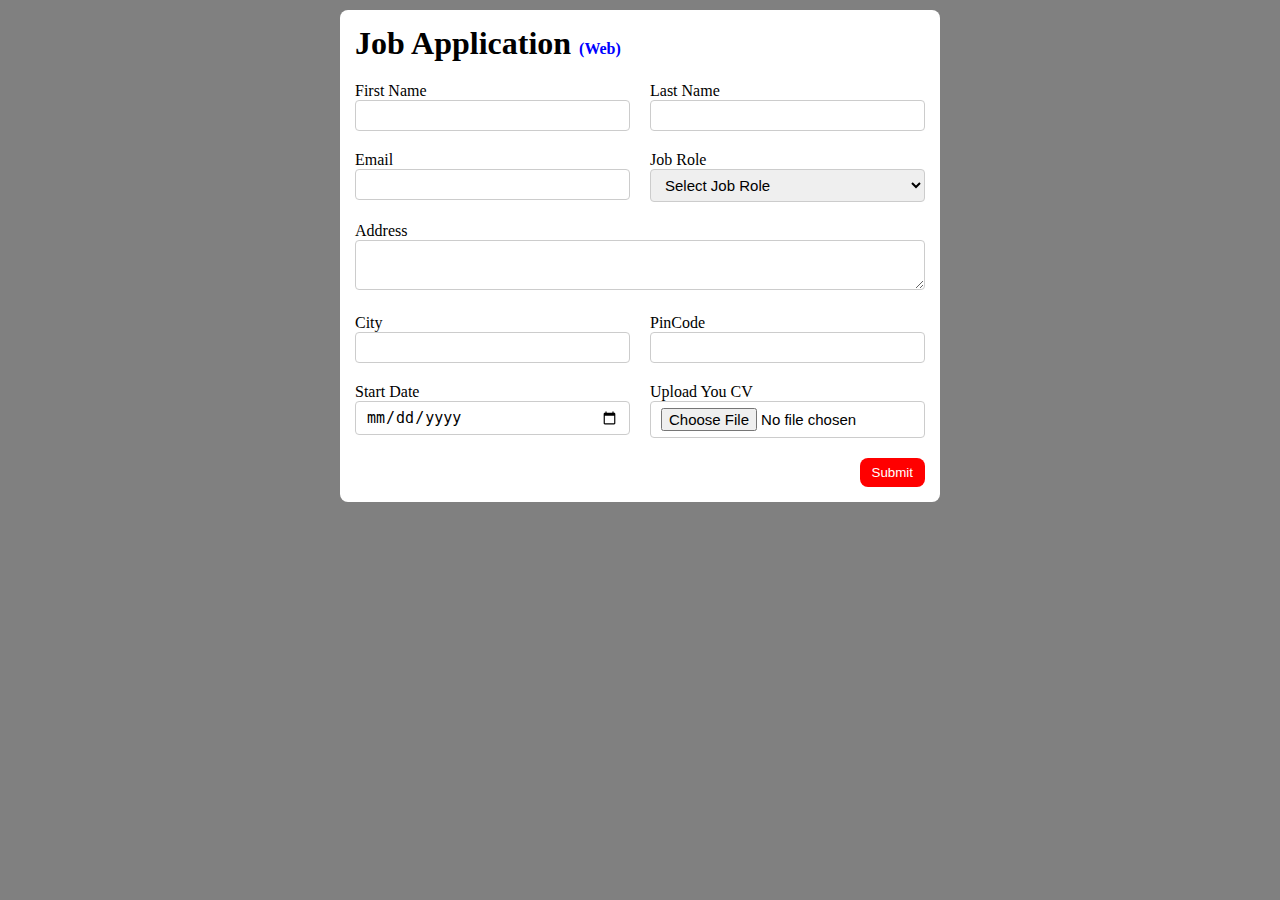
<file: Project2-JobApplication/index.html>
<!DOCTYPE html>
<html lang="en">
<head>
    <meta charset="UTF-8">
    <meta name="viewport" content="width=device-width, initial-scale=1.0">
    <title>Job Application</title>
    <link rel="stylesheet" href="styles.css">
</head>
<body>
    <div id="container">
        <div id="content">
            <h1>
                Job Application <span class="span-text">(Web)</span>
            </h1>
            <form action="">
          
                <div id="form_container">
     
                  <!-- <div id="form_control"> -->
                  <div class="form_control">
                     <label for="first_name">First Name</label>
                     <input id="first_name"class="text_fields" type="text" name="FirstName">
                 </div>

                  <div class="form_control">
                    <label for="last_name">Last Name</label>
                    <input id="last_name" class="text_fields" type="text" name="LastName">
                  </div>
                    
                   <div class="form_control">
                    <label for="email">Email</label>
                    <input id="email" class="text_fields" type="email" name="Email">

                   </div>
                    
                   <div class="form_control">
                    <label for="job_role">Job Role</label>
                    <select id="job_role">
                       <option value="">Select Job Role</option>
                       <option value="frontend">FrontEnd Developer</option>
                       <option value="backend">BackEnd Developer</option>
                       <option value="full_stack">Full Stack Developer</option>
                       <option value="ui_ux">UI UX Designer</option>
                    </select>
                   </div>
                    
                    <div class="text_control">
                        <label for="address">Address</label>
                        <textarea id="address" class="text_fields" type="text" row="4" cols="50"></textarea>
                    </div>
                     
                    <div class="form_control">
                        <label for="city">City</label>
                       <input id="city" class="text_fields" type="text" name="City">
                    </div>
                     
                     <div class="form_control">
                        <label for="pinCode">PinCode</label>
                        <input id="pinCode" class="text_fields" type="text" name="PinCode">
   
                     </div>
                    
                     <div class="form_control">
                        <label for="start_date">Start Date</label>
                     <input id="start_date" class="text_fields" type="date" name="StartDate">
                     </div>
                     
                     <div class="form_control">
                        <label for="upload_you_cv">Upload You CV</label>
                        <input id="upload_you_cv" class="text_fields" type="file" name="uploadCV">
                     </div>
             </div>
                <div id="button_container">
                  <button type="submit">Submit</button>
                </div>
             </form>

        </div>
     </div>
    
</body>
</html>
</file>
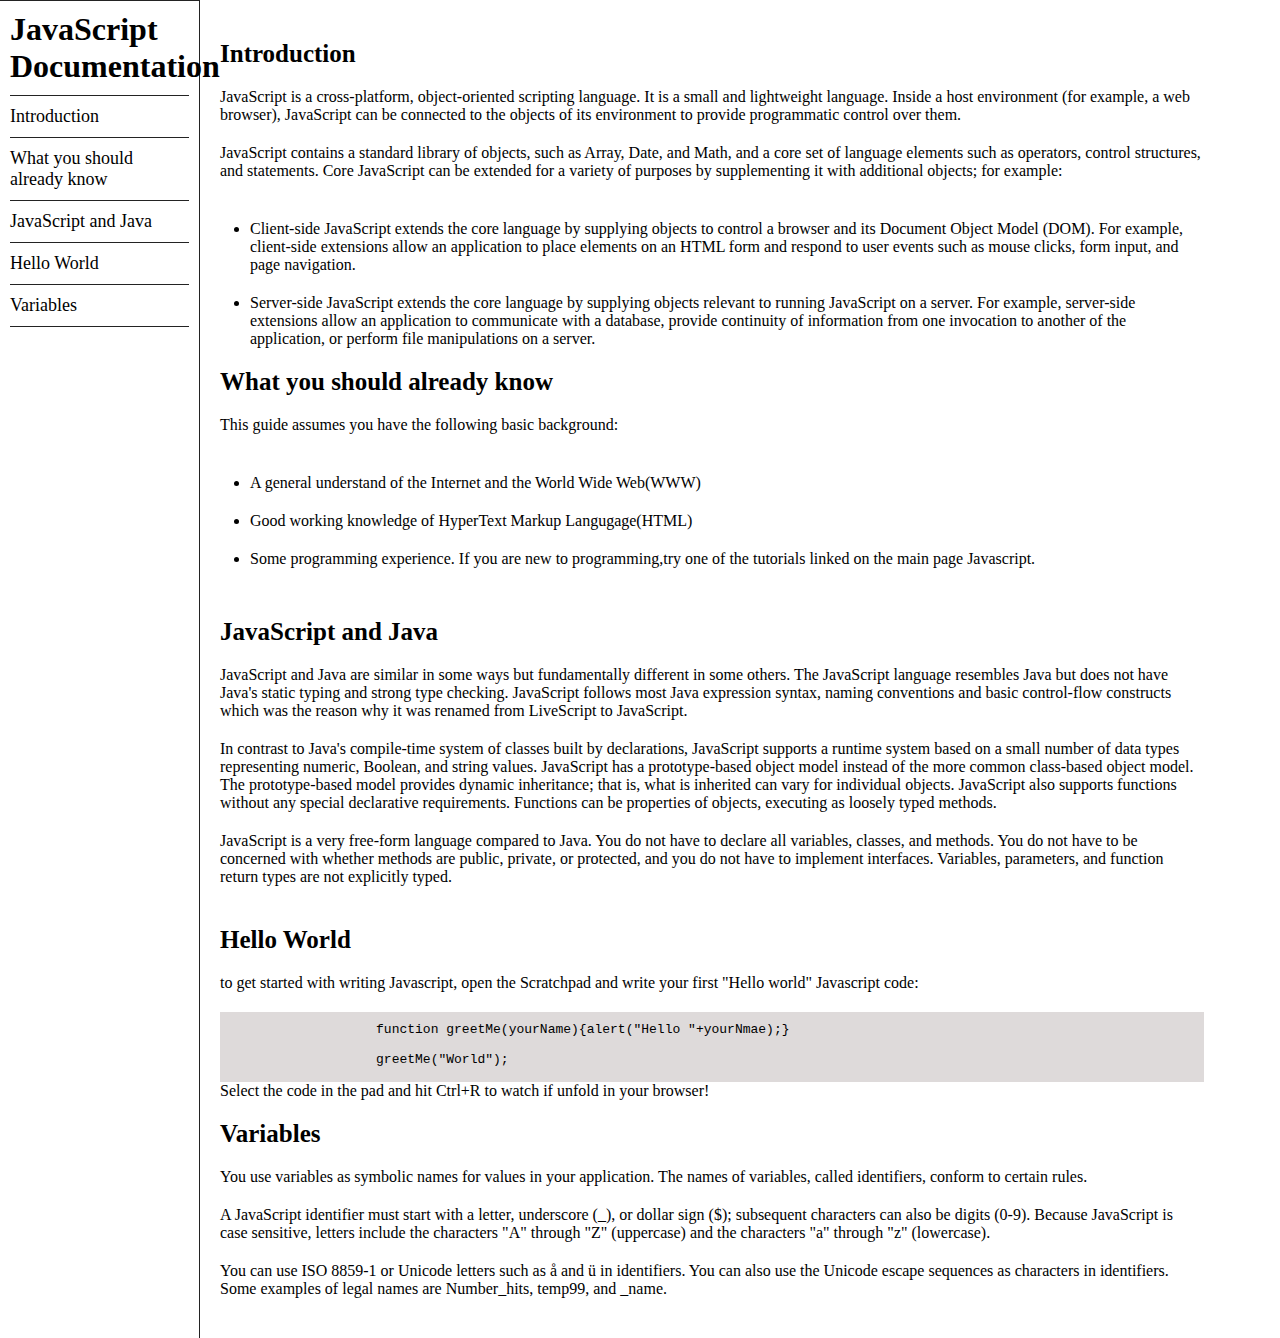
<file: Project8-JSDocumentation/index.html>
<!DOCTYPE html>
<html lang="en">
<head>
    <meta charset="UTF-8">
    <meta name="viewport" content="width=device-width, initial-scale=1.0">
    <title>Documentation</title>
    <link rel="stylesheet" href="styles.css">
</head>
<body>
    <div id="container">

        <aside>
            <h1>JavaScript Documentation</h1>
            <a href="#introduction">
                Introduction
            </a>
            <a href="#prerequistes">
                What you should already know
            </a>
            <a href="#JS-and-Java">JavaScript and Java</a>
            <a href="#Intro">Hello World</a>
            <a href="#Variables">Variables</a>
    
        </aside>
        <div id="maincontainer">
          <div id="content">
            <section id="introduction">
                <h3>Introduction</h3>
                <article>
                <p>
                    JavaScript is a cross-platform, object-oriented scripting language.
            It is a small and lightweight language. Inside a host environment
            (for example, a web browser), JavaScript can be connected to the
            objects of its environment to provide programmatic control over
            them.
                </p>
                <p>
                    JavaScript contains a standard library of objects, such as Array,
                    Date, and Math, and a core set of language elements such as
                    operators, control structures, and statements. Core JavaScript can
                    be extended for a variety of purposes by supplementing it with
                    additional objects; for example:
                </p>
                <ul>
                    <li>
                        Client-side JavaScript extends the core language by supplying
                        objects to control a browser and its Document Object Model (DOM).
                        For example, client-side extensions allow an application to place
                        elements on an HTML form and respond to user events such as mouse
                        clicks, form input, and page navigation.
                    </li>
                    <li>
                        Server-side JavaScript extends the core language by supplying
                        objects relevant to running JavaScript on a server. For example,
                        server-side extensions allow an application to communicate with a
                        database, provide continuity of information from one invocation to
                        another of the application, or perform file manipulations on a
                        server.
                    </li>
                </ul>
            </article>
            </section>

            <section id="prerequistes">
                <h3>What you should already  know</h3>
                <article>
                    <p>This guide assumes you have the following basic background:</p>
                    <ul>
                      <li>A general understand of the Internet and the World Wide Web(WWW)</li>
                      <li>Good working knowledge of HyperText Markup Langugage(HTML)</li>
                      <li>Some programming experience. If you are new to programming,try one of the tutorials linked on the main page Javascript.</li>
                    </ul>
                </article>
            </section>


            <section id="JS-and-Java">
                <h3>JavaScript and Java</h3>
                <article>
                    <p>
                        JavaScript and Java are similar in some ways but fundamentally
                        different in some others. The JavaScript language resembles Java but
                        does not have Java's static typing and strong type checking.
                        JavaScript follows most Java expression syntax, naming conventions
                        and basic control-flow constructs which was the reason why it was
                        renamed from LiveScript to JavaScript.
                    </p>
                    <p>
                        In contrast to Java's compile-time system of classes built by
                        declarations, JavaScript supports a runtime system based on a small
                        number of data types representing numeric, Boolean, and string
                        values. JavaScript has a prototype-based object model instead of the
                        more common class-based object model. The prototype-based model
                        provides dynamic inheritance; that is, what is inherited can vary
                        for individual objects. JavaScript also supports functions without
                        any special declarative requirements. Functions can be properties of
                        objects, executing as loosely typed methods.
                    </p>
                    <p>
                        JavaScript is a very free-form language compared to Java. You do not
                        have to declare all variables, classes, and methods. You do not have
                        to be concerned with whether methods are public, private, or
                        protected, and you do not have to implement interfaces. Variables,
                        parameters, and function return types are not explicitly typed.
                    </p>
                   
                </article>
            </section>
            
            <section id="intro">
                <h3>Hello World</h3>
              <p>
                to get started with writing Javascript, open the Scratchpad and write your first "Hello world" Javascript code:
              </p>

              <code>
                <pre>
                    function greetMe(yourName){alert("Hello "+yourNmae);}

                    greetMe("World");
                </pre>

              </code>
              Select the code in the pad and hit Ctrl+R to watch if unfold in your browser!
            </section>


            <div id="Variables">
                <h3>Variables</h3>
                <article>
                    <p>
                        You use variables as symbolic names for values in your application.
                        The names of variables, called identifiers, conform to certain
                        rules.
                      </p>
                      <p>
                        A JavaScript identifier must start with a letter, underscore (_), or
                        dollar sign ($); subsequent characters can also be digits (0-9).
                        Because JavaScript is case sensitive, letters include the characters
                        "A" through "Z" (uppercase) and the characters "a" through "z"
                        (lowercase).
                      </p>
                      <p>
                        You can use ISO 8859-1 or Unicode letters such as å and ü in
                        identifiers. You can also use the Unicode escape sequences as
                        characters in identifiers. Some examples of legal names are
                        Number_hits, temp99, and _name.
                      </p>
                </article>
                
            </div>

          </div>
           
        </div>
    </div>
   
</body>
</html>
</file>
<file: Project2-JobApplication/styles.css>
*{
    margin:0px;
    padding:0px;
    box-sizing: border-box;

}
body{
    background-color:grey;
    /* margin:auto; */
}
#container{
    max-width:900px;
    margin:0 auto;
}
#content{
    /* min-height:100vh; */
    padding:15px;
    border-radius: 8px;
    max-width:600px;
    margin:0 auto;
    margin-top:10px;
    background-color:white;
}
.span-text{
    font-size:medium;
    color:blue
}
#form_container {
    margin-top: 20px;
    display: grid;
    grid-template-columns: repeat(auto-fit, minmax(200px, 1fr));
    gap: 20px;
}
.form_control{
  display:flex;
  flex-direction: column;
}
/* .text_fields {
    /* height: 40px; */
    /* width: 100%; Makes input fields responsive */
    /* border-radius: 4px; 
}*/
input,
select,
textarea {
  padding: 6px 10px;
  border: 1px solid #ccc;
  border-radius: 4px;
  font-size: 15px;
}
.text_control {
    grid-column: 1 / span 2;
}
.text_control textarea{
 
   width:100%;
}
#button_container{
    display:flex;
    justify-content:flex-end;
    margin-top:20px;

}
button {
    background-color: red;
    border: transparent solid 2px;
    padding: 5px 10px;
    color: white;
    border-radius: 8px;
    transition: 0.3s ease-in;
  }
  button:hover {
    background-color: blue;
    border: 2px solid black;
    color: black;
    transition: 0.3s ease-out;
    cursor: pointer;
  }
</file>
<file: Project8-JSDocumentation/styles.css>
*{
    margin:0px;
    padding:0px;
    box-sizing: border-box;
}
#container{
    display:flex;
    
}
aside{
    min-height:100vh;
    width:200px;
    padding:10px;
    border-top:1px solid rgba(0, 0, 0, 0.863);
    border-right:1px solid rgba(0, 0, 0, 0.863);
}
aside h1{
    /* margin-bottom:10px; */
    padding-bottom:10px;
    border-bottom:1px solid rgba(0, 0, 0, 0.863);
}
aside a{
 text-decoration: none;
 color:black;
 font-size:18px;
 display:flex;
 flex-direction:column;
 padding-top:10px;
 padding-bottom:10px;
 border-bottom:1px solid rgba(0, 0, 0, 0.863);
}

#content{
    padding:20px;
}
#maincontainer{
    width:80%;
}
article p{
    padding-bottom:20px;
}
article ul li{
    padding-top:20px;
}
article ul{
    padding-left:30px;
}

/* #prerequistes{
  padding-top:50px;
} */
h3{
    padding-top:20px;
    padding-bottom:20px;
    font-size:25px;
}
#JS-and-Java{
    padding-top:30px;
    padding-bottom:-30px;
    /* padding-bottom:30px; */
}
pre{
   margin-top:20px;
    background-color: rgb(222, 218, 218);
    /* text-align:center; */
    display:flex;
    padding-top:10px;
    /* padding:20px; */
}
#Variables{
    padding-bottom:-30px;
}
</file>
